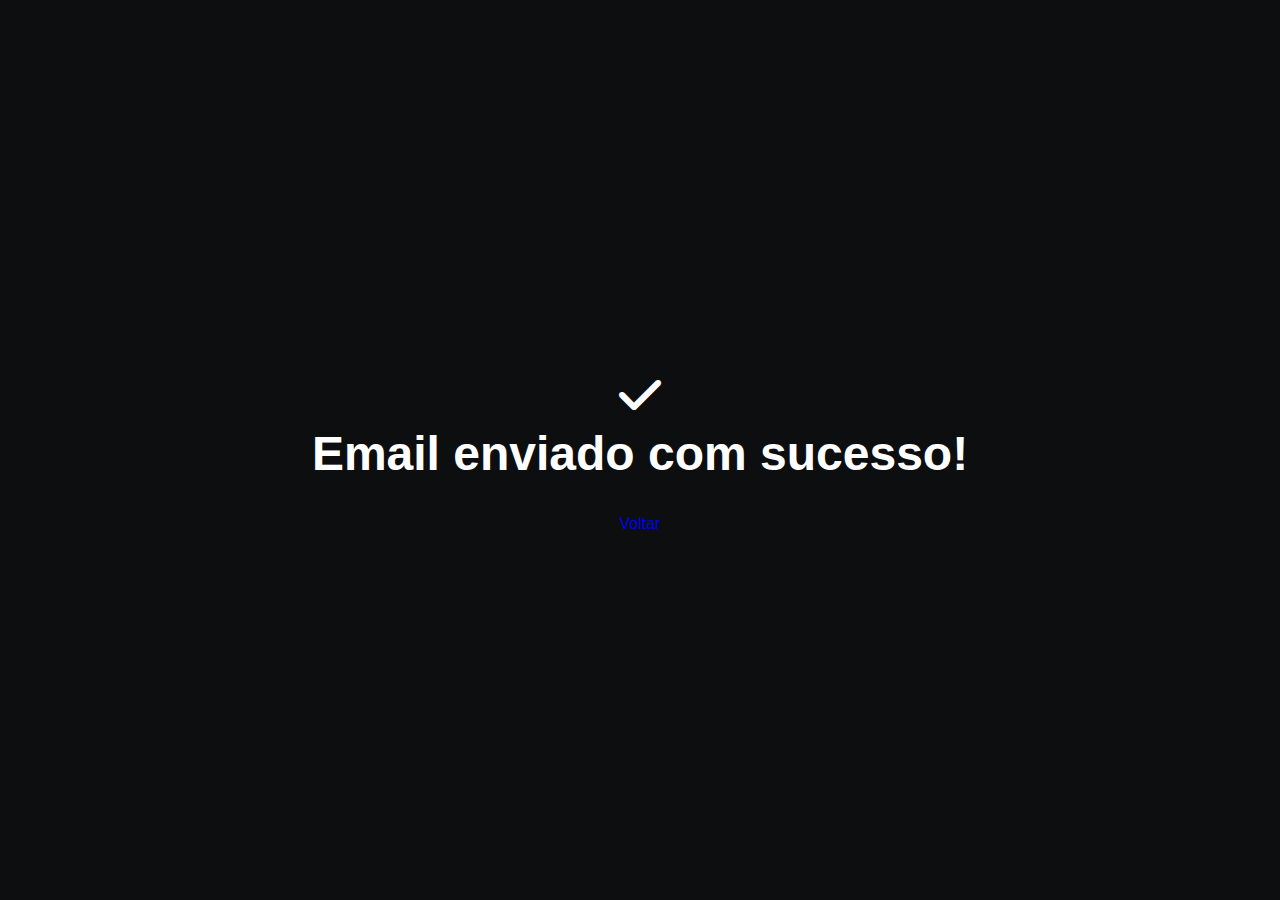
<file: obrigado.html>
<!DOCTYPE html>
<html lang="pt-BR">
<head>
    <meta charset="UTF-8">
    <meta http-equiv="X-UA-Compatible" content="IE=edge">
    <meta name="viewport" content="width=device-width, initial-scale=1.0">
    <title>Obrigado</title>
    <link rel="stylesheet" href="style.css">
</head>
<body>
    <div class="obrigado">
        <h4>Email enviado com sucesso!</h4>
        <a href="https://eduardosalles.netlify.app">Voltar</a>
    </div>
</body>
</html>
</file>
<file: style.css>
@import url('https://fonts.googleapis.com/css2?family=Baloo+Da+2:wght@400;500;600;700&family=Josefin+Slab:ital,wght@0,400;0,600;0,700;1,300;1,600;1,700&family=Mulish:ital,wght@0,200;0,300;0,400;0,500;1,200;1,300;1,400&display=swap');
@import url('https://cdnjs.cloudflare.com/ajax/libs/font-awesome/6.0.0-beta3/css/all.min.css');

* {
    margin: 0;
    padding: 0;
    list-style: none;
    text-decoration: none;
}

.obrigado {
    background: #0d0e0f;
    min-height: 100vh;
    display: flex;
    align-items: center;
    justify-content: center;
    flex-direction: column;
    font-family: -apple-system, BlinkMacSystemFont, "Segoe UI", Roboto, Oxygen,
        Ubuntu, Cantarell, "Open Sans", "Helvetica Neue", sans-serif;
    padding-right: 1rem;
    padding-left: 1rem;
}

.obrigado h1,
h4 {
    font-size: 3rem;
    color: #fff;
    margin-bottom: 2rem;
    text-align: center;
    line-height: 1.2;
}

.obrigado h4::before {
    content: "\f00c";
    font-family:FontAwesome;
    display: block;
}

:root {
    --font-primary: "Baloo Da 2", serif;
    --font-secundary: "Josefin Slab", serif;
    --font-action: "Muli", serif;
}

html {
    scroll-behavior: smooth;
}

.hamburguer {
    /*background-color: rgb(253, 250, 250);*/
    width: 2rem;
    height: 2rem;
    position: fixed;
    z-index: 100;
    right: 2rem;
    top: 2rem;
    display: flex;
    flex-direction: column;
    justify-content: space-evenly;
    cursor: pointer;
}

.show-menu .hamburguer {
    right: 16rem;
}

.line {
    width: 100%;
    height: 0.1rem;
    background-color: #ffffff;
    box-shadow: 0.1rem 0.1rem 1px #000;
    transition: transform 1s;
}

.show-menu #line1 {
    transform: rotate(45deg) translate(0.3rem, 0.45rem);
}

.show-menu #line2 {
    opacity: 0;
    visibility: hidden;
}

.show-menu #line3 {
    transform: rotate(-45deg) translate(0.3rem, -0.45rem);
}

.hamburguer span {
    position: absolute;
    left: 3rem;
    height: 2rem;
    width: 6rem;
    display: flex;
    justify-content: center;
    align-items: center;
    background-color: #a044ff;
    color: #ffffff;
    font: var(--font-action);
    opacity: 0;
}

.hamburguer span::before {
    content: "";
    position: absolute;
    border-right: 0.5rem solid #a044ff;
    border-top: 0.5rem solid transparent;
    border-left: 0.5rem solid transparent;
    border-bottom: 0.5rem solid transparent;
    left: -1rem;
}

.show-menu .hamburguer:hover span {
    opacity: 1;
}

header {
    width: 100%;
    height: 100vh;
    overflow: hidden;
    position: relative;
}

.img-wrapper {
    width: 100%;
    height: 100%;
    overflow: hidden;
    background-color: rgba(0, 0, 0, 0.8);
}

.img-wrapper img {
    width: 100%;
    height: 100%;
    object-fit: cover;
    animation: zoom 25s forwards;
    opacity: 0.5;
}

@keyframes zoom {
    0% {
        transform: scale(1.3);
    }

    100% {
        transform: scale(1);
    }
}

@keyframes moveBanner {
    0% {
        transform: translateY(10rem) rotateY(-30deg);
    }

    100% {
        transform: translateY(0) rotateY(0);
        opacity: 1;
    }
}

.banner {
    position: absolute;
    top: 30%;
    left: 15%;
}

.banner h1 {
    color: #ffffff;
    font-size: 3.5rem;
    opacity: 0;
    font-family: var(--font-primary);
    font-weight: 200;
    text-shadow: .3rem .4rem 2px rgba(0, 0, 0, 0.4);
    line-height: 3.5rem;
    margin-bottom: 2rem;
    animation: moveBanner 1s 0.5s forwards;
}

.banner p {
    font-family: var(--font-secundary);
    color: #ffffff;
    opacity: 0;
    font-size: 2rem;
    text-shadow: .2rem .2rem rgba(0, 0, 0, 0.4);
    margin-bottom: 2rem;
    animation: moveBanner 1s 0.7s forwards;
}

.banner button {
    font-family: var(--font-action);
    color: #fff;
    opacity: 0;
    text-transform: uppercase;
    letter-spacing: 0.2rem;
    background: #7F00FF;
    background: -webkit-linear-gradient(to right, #E100FF, #7F00FF);
    background: linear-gradient(to right, #E100FF, #7F00FF);
    padding: 1rem 3rem;
    border: none;
    border-radius: 5px;
    cursor: pointer;
    animation: moveBanner 1s 0.9s forwards;
}

.banner button:hover {
    color: #000;
}

.sidebar {
    width: 20rem;
    height: 100vh;
    background-color: #ffffff;
    position: fixed;
    top: 0;
    right: -20rem;
    transition: all 1s;
    z-index: 80;
}

.show-menu .sidebar {
    right: 0;
}

.menu {
    position: absolute;
    top: 40%;
    left: 50%;
    transform: translate(-50%, -50%);
}

.menu-item {
    text-align: center;
    margin-bottom: 0.5rem;
}

.menu-link {
    font-family: var(--font-action);
    font-size: 2rem;
    color: #555;
    transition: color 1s;
}

.menu-link:hover {
    color: #6a3093;
}

.social-media {
    position: absolute;
    bottom: 2rem;
    width: 100%;
    display: flex;
    justify-content: space-evenly;
}

.social-media i {
    background-color: #6a3093;
    color: rgba(255, 255, 255, 1);
    height: 2.5rem;
    width: 2.5rem;
    font-size: 1.5rem;
    display: flex;
    justify-content: center;
    align-items: center;
    border-radius: 50%;
    transition: background-color 1s;
}

.social-media i:hover {
    background-color: #a044ff;
}

.conhecimentos {
    height: 100%;
    display: grid;
    grid-template-columns: repeat(16, 1fr);
    grid-template-rows: repeat(6, 6rem);
    row-gap: 0.5rem;
}

.conhecimento:nth-child(1) {
    grid-column: 4 / 7;
    grid-row: 1 / 3;
}

.conhecimento:nth-child(2) {
    grid-column: 3 / 6;
    grid-row: 3 / 5;
}

.conhecimento:nth-child(3) {
    grid-column: 4 / 7;
    grid-row: 5 / -1;
}

.conhecimento:nth-child(4) {
    grid-column: 11 / 14;
    grid-row: 1 / 3;
}

.conhecimento:nth-child(5) {
    grid-column: 12 / 15;
    grid-row: 3 / 5;
}

.conhecimento:nth-child(6) {
    grid-column: 11 / 14;
    grid-row: 5 / -1;
}

.sessao-conhecimentos {
    background-color: #f5f5f5;
    height: 100%;
}

.sessao-header {
    display: flex;
    align-items: center;
    justify-content: center;
}

.sessao-header h1 {
    font-family: var(--font-primary);
    font-size: 3rem;
    color: #4b4b4b;
    border-bottom: solid 3px #6a3093;
    margin-bottom: 1.5rem;
}

.conhecimento-header {
    display: flex;
    align-items: center;
    color: #4b4b4b;
}

.conhecimento-header i {
    font-size: 2.5rem;
}

.conhecimento-header h3 {
    font-family: var(--font-secundary);
    font-size: 2rem;
    padding-left: 1rem;
}

.conhecimento-text {
    font-family: var(--font-secundary);
    margin-top: 1rem;
}

.conhecimento-img-wrapper {
    text-align: center;
    grid-column: 7 / 11;
    grid-row: 2 / 6;
    width: 80%;
    height: 80%;
}

.conhecimento-img-wrapper img {
    text-align: center;
    object-fit: cover;
    height: 100%;
}

.projetos {
    display: flex;
    justify-content: space-evenly;
    margin-bottom: 2rem;
}

.card {
    width: 18rem;
    height: 25rem;
    position: relative;
}

.card-img-wrapper {
    width: 100%;
    height: 100%;
    background-color: #0a0a0a;
    border-radius: 0.8rem;
}

.card-img-wrapper img {
    object-fit: cover;
    width: 100%;
    height: 100%;
    border-radius: 0.5rem;
    opacity: 0.5;
    transition: opacity 0.3s;
}

.card:hover .card-img-wrapper img {
    opacity: 0.5;
}

.card-info {
    position: absolute;
    opacity: 0;
    bottom: 0;
    visibility: hidden;
    padding: 2rem;
    text-shadow: 0.3rem 0.2rem 0.3rem rgba(0, 0, 0, 0.6);
    transition: all 0.3s;
}

.card-info h2 {
    font-family: var(--font-secundary);
    font-size: 2rem;
    font-weight: 500;
    color: #eee;
}

.card-info h3 {
    font-family: var(--font-action);
    font-weight: bolder;
    color: #ff4081;
    margin-bottom: 1.5rem;
}

.card-info P {
    font-family: var(--font-secundary);
    color: #eee;
    font-weight: 400;
    width: 80%;
    margin-bottom: 2rem;
}

.btn {
    background: #7F00FF;
    background: -webkit-linear-gradient(to right, #E100FF, #7F00FF);
    background: linear-gradient(to right, #E100FF, #7F00FF);
    font-family: var(--font-action);
    font-size: 1.2rem;
    color: #eee;
    border-radius: 1rem;
    border: none;
    box-shadow: 0 0.1rem 0.8rem (rgba(0, 0, 0, 0.4));
    cursor: pointer;
    margin-top: 1rem;
    width: 50%;
    height: 2rem;
    text-transform: uppercase;
    letter-spacing: 0.2rem;
}

.card-info button {
    width: 8rem;
    height: 3rem;
}

.card:hover .card-info {
    bottom: 2rem;
    opacity: 1;
    visibility: visible;
}

.sessao-contato {
    width: 100%;
    height: 100vh;
    background-color: #272727;
    display: flex;
    align-items: center;
    justify-content: center;
}

.contato-wrapper {
    width: 60%;
    height: 30rem;
    display: flex;
    box-shadow: 0 2rem 3rem rgba(0, 0, 0, 0.5);
}

.contato-left {
    width: 35%;
    background:
        linear-gradient(rgba(15, 15, 15, 0.6), rgba(22, 22, 22, 0.9)),
        url(./imagens/contato.jpg);
    background-size: cover;
}

.contato-right {
    width: 65%;
    background-color: #eee;
    padding: 1rem 3rem 3rem 3rem;
}

.sessao-contato h1 {
    width: 100%;
    text-align: center;
    font-family: var(--font-primary);
    color: #272727;
    font-size: 3rem;
    font-weight: lighter;
}

.sessao-contato form {
    width: 100%;
    display: flex;
    flex-direction: column;
    align-items: center;
}

.input-group {
    position: relative;
}

.field {
    background: transparent;
    border: none;
    width: 20rem;
    font-size: 1.5rem;
    font-family: var(--font-secundary);
    border-bottom: 2px dashed #636363;
    height: 3rem;
    outline: none;
    margin: 1rem 0;
}

.input-group textarea {
    padding-top: 1rem;
    max-width: 25rem;
    max-height: 3rem;
}

.field-label {
    position: absolute;
    left: 0;
    top: 2rem;
    font-size: 1.2rem;
    font-family: var(--font-secundary);
    text-transform: uppercase;
    transition: all 0.3s;
}

.field:focus~label {
    top: 0;
    font-size: 0.7rem;
}

.field:focus {
    border-bottom: 1px solid;
}

.btn-submit {
    font-size: 1.2rem;
    text-transform: uppercase;
    margin-top: 1rem;
    width: 50%;
    height: 2rem;
    letter-spacing: 0.2rem;
    cursor: pointer;
    text-shadow: 0 0.1rem 0.3rem rgba(0, 0, 0, 0.5);
    box-shadow: 0 0.1rem 0.3rem rgba(0, 0, 0, 0.3);
}

.btn-submit:hover {
    color: #000;
}

.preenchido {
    pointer-events: none;
}

.sessao-orcamento {
    width: 100%;
    height: 100vh;
    background: url("./imagens//bg-orcamento.jpg");
    object-fit: cover;
    display: flex;
    justify-content: center;
    align-items: center;
}

.orcamento-wrapper {
    width: 60%;
    height: 80%;
    background-color: #ffffff99;
    border-radius: 10px;
    box-shadow: 0 0.1rem 0.3rem rgba(0, 0, 0, 0.5);
    position: relative;
}

.sessao-orcamento h1 {
    position: absolute;
    top: -2.5rem;
    left: 2rem;
    background: #6a3093;
    background: -webkit-linear-gradient(to right, #a044ff, #6a3093);
    background: linear-gradient(to left, #a044ff, #6a3093);
    padding: 0 3rem;
    color: #fff;
    font-family: var(--font-primary);
    font-size: 3rem;
    font-weight: lighter;
    box-shadow: 0 0.1rem 0.3rem rgba(0, 0, 0, 0.5);
    border-radius: 10px;
}

.sessao-orcamento form {
    margin: 4rem;
    display: grid;
    grid-template-columns: auto 1fr;
    column-gap: 2rem;
    row-gap: 2rem;
}

.sessao-orcamento label {
    font-family: var(--font-action);
    font-size: 1.5rem;
}

.sessao-orcamento input[type="number"] {
    font-family: var(--font-secundary);
    width: 4rem;
    font-size: 2rem;
    outline: none;
    border-radius: 10px;
    border: none;
    padding: 0.3rem;
}

.btn-orcamento {
    font-size: 1.2rem;
    text-transform: uppercase;
    margin-top: 1rem;
    width: 50%;
    height: 2rem;
    letter-spacing: 0.2rem;
    cursor: pointer;
    text-shadow: 0 0.1rem 0.3rem rgba(0, 0, 0, 0.5);
    box-shadow: 0 0.1rem 0.3rem rgba(0, 0, 0, 0.3);
}

.btn-orcamento:hover {
    color: #000;
}

footer {
    width: 100%;
    height: 7rem;
    background-color: #17181b;
    display: flex;
    justify-content: center;
    align-items: center;
}

.footer-content {
    width: 60%;
    display: flex;
    justify-content: space-between;
}

.footer-content p {
    font-family: var(--font-secundary);
    color: #a7a7a7;
    font-size: 1.2rem;
}

.social-list a {
    margin: 0 2rem;
    color: #a7a7a7;
    font-size: 1.3rem;
}

.social-list ul {
    display: flex;
}

#link-topo {
    position: fixed;
    right: 3rem;
    bottom: 3rem;
    width: 3rem;
    height: 3rem;
    background: #6a3093;
    background: -webkit-linear-gradient(to right, #a044ff, #6a3093);
    background: linear-gradient(to left, #a044ff, #6a3093);
    display: flex;
    justify-content: center;
    align-items: center;
    color: #fff;
    border-radius: .3rem;
    box-shadow: 0 0.1rem 0.6rem #00000009;
}

body {
    margin: 0;
    padding: 0;
    font-family: montserrat;
    background: rgb(247, 244, 244);
}

.center {
    display: flex;
    text-align: center;
    justify-content: center;
    align-items: center;
    min-height: 100vh;
}

.ring {
    position: absolute;
    width: 200px;
    height: 200px;
    border-radius: 50%;
    animation: ring 2s linear infinite;
}

@keyframes ring {
    0% {
        transform: rotate(0deg);
        box-shadow: 1px 5px 2px #e65c00;
    }

    50% {
        transform: rotate(180deg);
        box-shadow: 1px 5px 2px #18b201;
    }

    100% {
        transform: rotate(360deg);
        box-shadow: 1px 5px 2px #0456c8;
    }
}

.ring:before {
    position: absolute;
    content: '';
    left: 0;
    top: 0;
    height: 100%;
    width: 100%;
    border-radius: 50%;
    box-shadow: 0 0 5px rgba(255, 255, 255, .3);
}

span {
    color: #737373;
    font-size: 20px;
    text-transform: uppercase;
    letter-spacing: 1px;
    line-height: 200px;
    animation: text 3s ease-in-out infinite;
}

@keyframes text {
    50% {
        color: black;
    }
}
</file>
